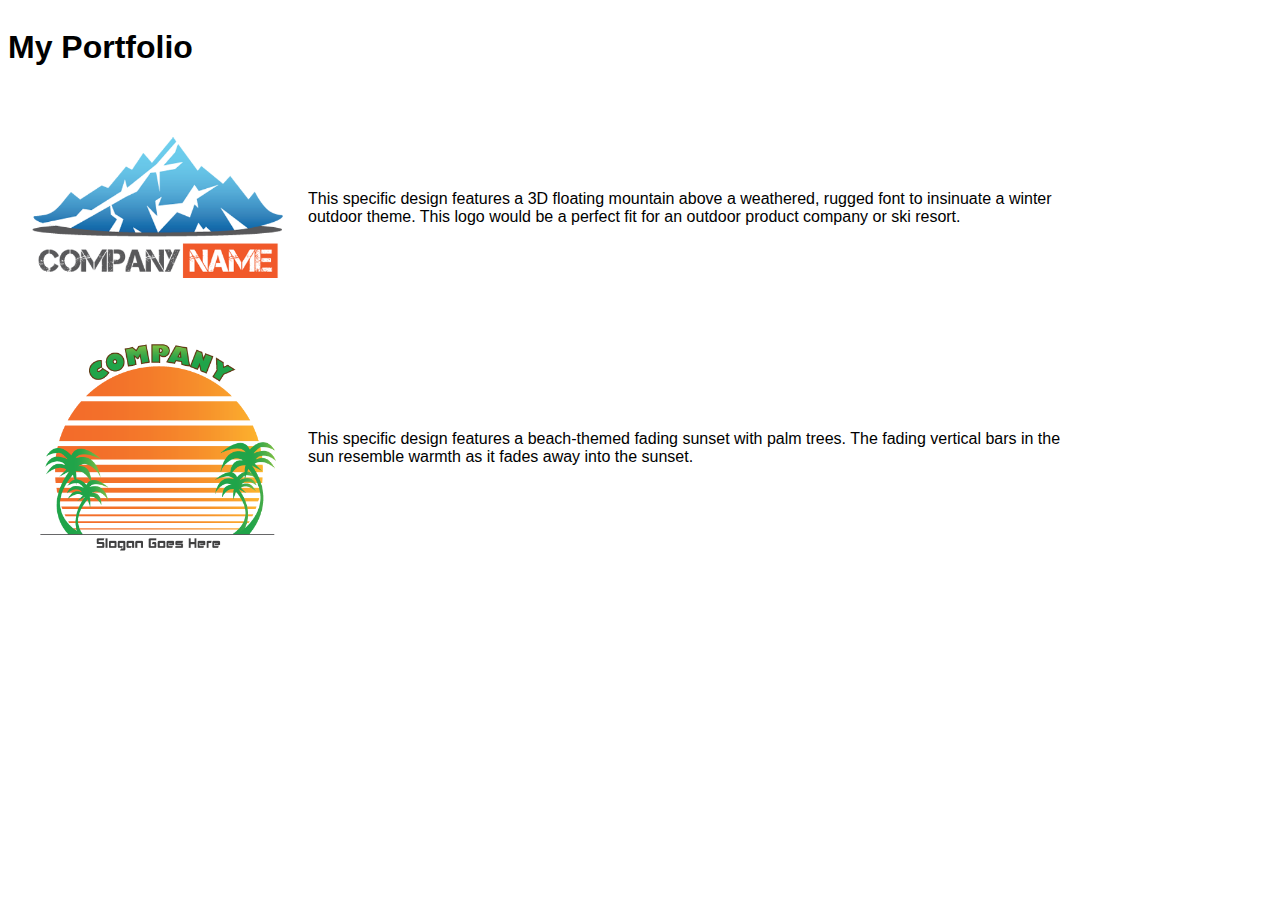
<file: CSS/link-to-a-stylesheet/index.html>
<!DOCTYPE html>

<!-- Instructions: Add a link to the stylesheet 'styles.css' at the designated spot below. -->

<!-- Hints:

* sample link: <link href="path-to-stylesheet/stylesheet.css" rel="stylesheet">
* path to stylesheet: "css/styles.css"

-->

<html>
<head>
	<title>Link to a Stylesheet Quiz</title>
	<!-- the next line loads the tests for the Udacity Feedback extension -->
	<meta name="udacity-grader" content="http://udacity.github.io/fend/lessons/L3/problem-set/10-link-to-a-stylesheet/tests.json">
	<!-- add link here -->
	<link href="css/styles.css" rel="stylesheet">
</head>
<body>
	<div class="container">
		<div class="portfolio">
			<h1>My Portfolio</h1>
			<div class="item">
				<img src="img/out-cold.png" width="300">
				<span>This specific design features a 3D floating mountain above a weathered, rugged font to insinuate a winter outdoor theme. This logo would be a perfect fit for an outdoor product company or ski resort.</span>
			</div>
			<div class="item">
				<img src="img/retro-beach.png" width="300">
				<span>This specific design features a beach-themed fading sunset with palm trees. The fading vertical bars in the sun resemble warmth as it fades away into the sunset.</span>
			</div>
		</div>
	</div>
</body>
</html>
</file>
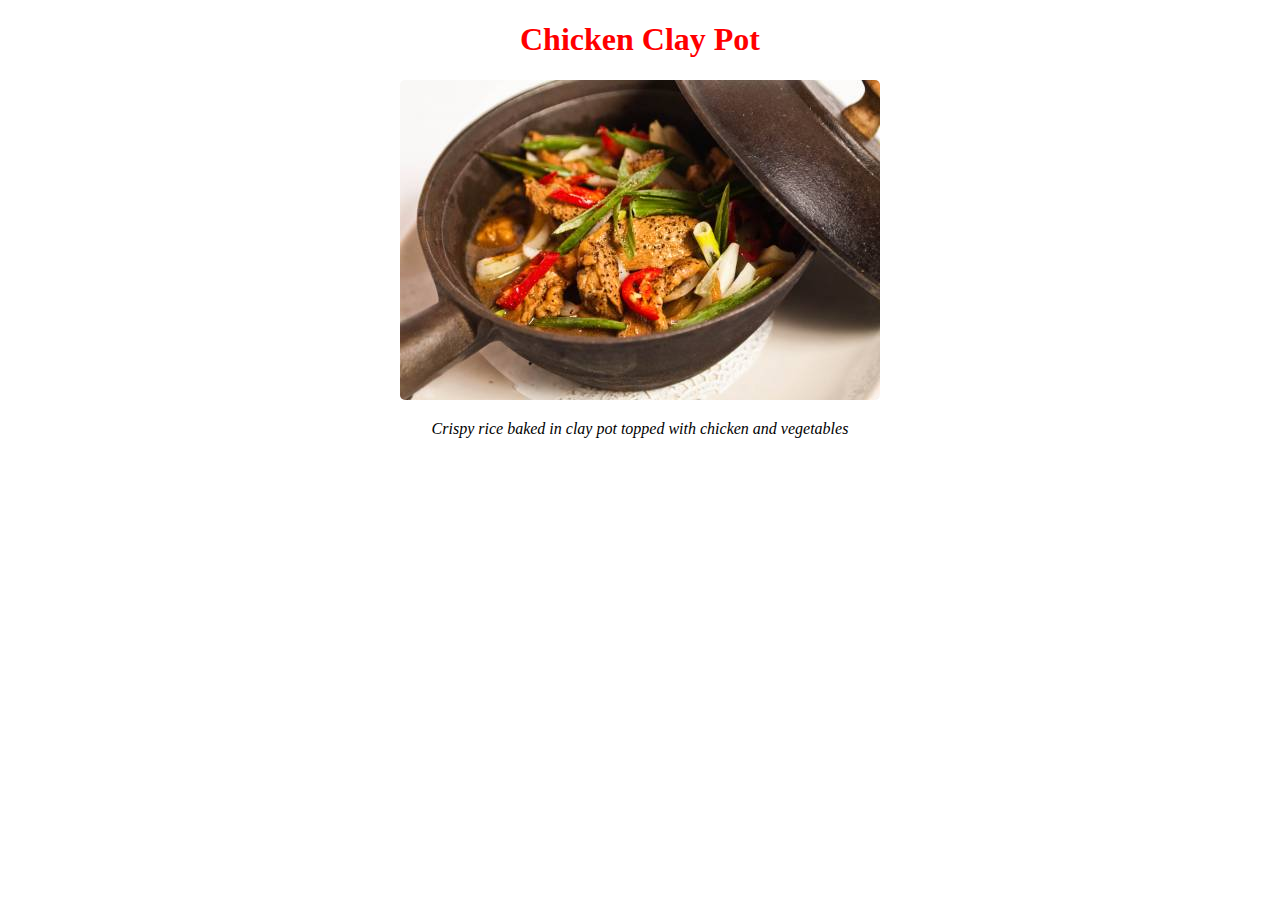
<file: CSS/writing-selectors/index.html>
<!DOCTYPE html>
<html>
<head>
	<title>Writing Selectors Quiz</title>
	<!-- the next line loads the tests for the Udacity Feedback extension -->
	<meta name="udacity-grader" content="http://udacity.github.io/fend/lessons/L3/problem-set/05-writing-selectors/tests.json">
	<style>
		/* missing id */ #menu{
			text-align: center;
		}
		/* missing class */ .item{
			color: red;
		}
		/* missing class */ .picture{
			border-radius: 5px;
		}
		/* missing class */ .description{
			font-style: italic;
		}
	</style>
</head>
<body>
	<div id="menu">
		<h1 class="item">Chicken Clay Pot</h1>
		<img src="img/clay-pot.jpg" alt="clay pot" class="picture">
		<p class="description">Crispy rice baked in clay pot topped with chicken and vegetables</p>
	</div>
</body>
</html>
</file>
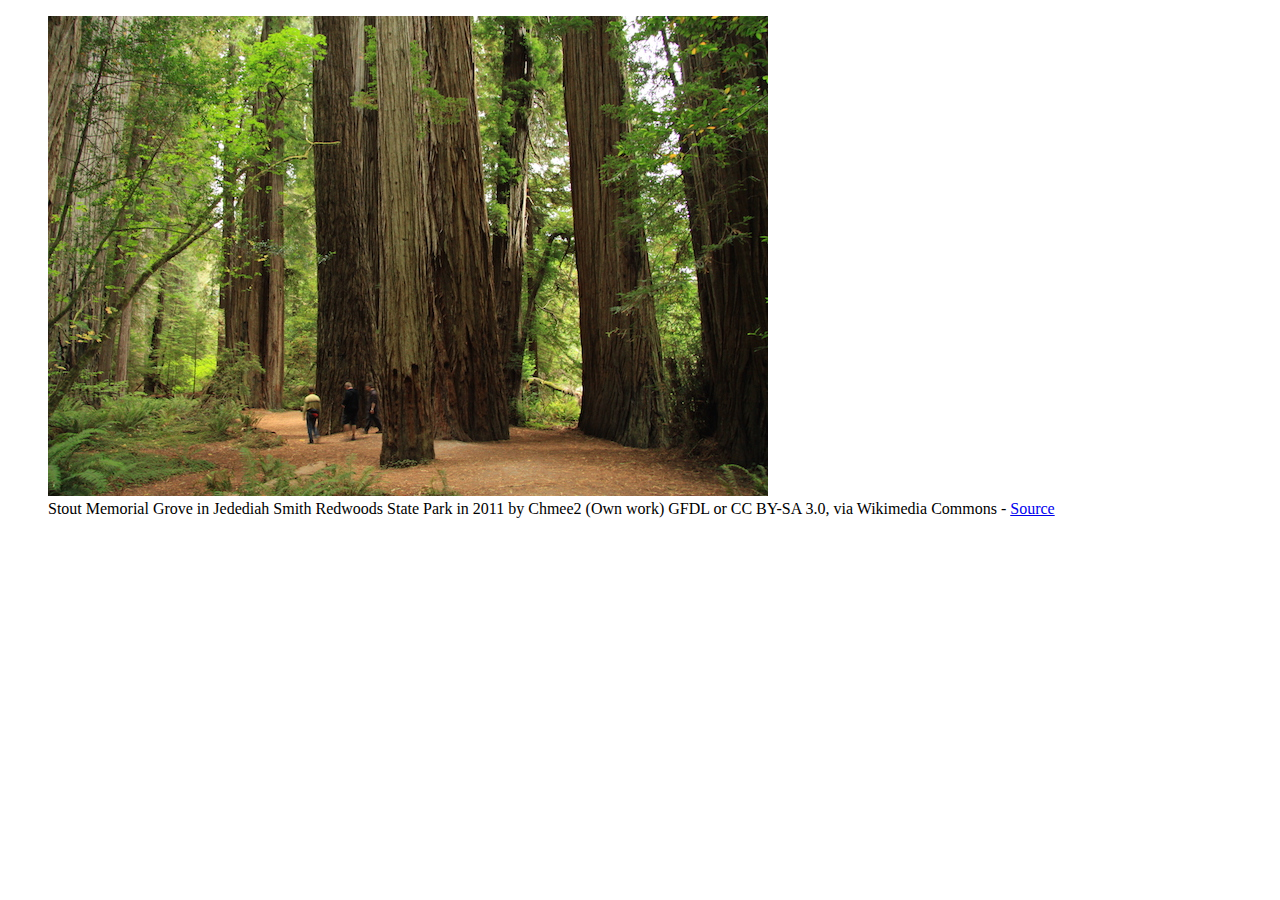
<file: HTML/figures/index.html>
<!DOCTYPE html>
<html lang="en">
<head>
  <meta charset="UTF-8">
  <title>Figures Quiz</title>
  <!-- the next line loads the tests for the Udacity Feedback extension -->
  <meta name="udacity-grader" content="http://udacity.github.io/fend/fend-refresh/lesson2/problem-set/figures/tests.json">
</head>
<body>
  <!--
  You'll see some text written like this below: [words that are displayed](http://website.com). This is Markdown syntax for a link. You can think of Markdown as HTML shorthand. You'll need to turn it into HTML that looks like <a href="http://website.com">words that are displayed</a>.

  Learn more about Markdown here: https://daringfireball.net/projects/markdown/
  -->

  <!-- Turn this into HTML! -->
  <figure>
    <img src="redwoods_state_park.jpg" alt="redwood_state_park">
  <figcaption>Stout Memorial Grove in Jedediah Smith Redwoods State Park in 2011 by Chmee2 (Own work) GFDL or CC BY-SA 3.0, via Wikimedia Commons - <a href="https://commons.wikimedia.org/wiki/File%3AStout_Memorial_Grove_in_Jedediah_Smith_Redwoods_State_Park_in_2011_(22).JPG">Source</a></figcaption></figure>
</body>
</html>
</file>
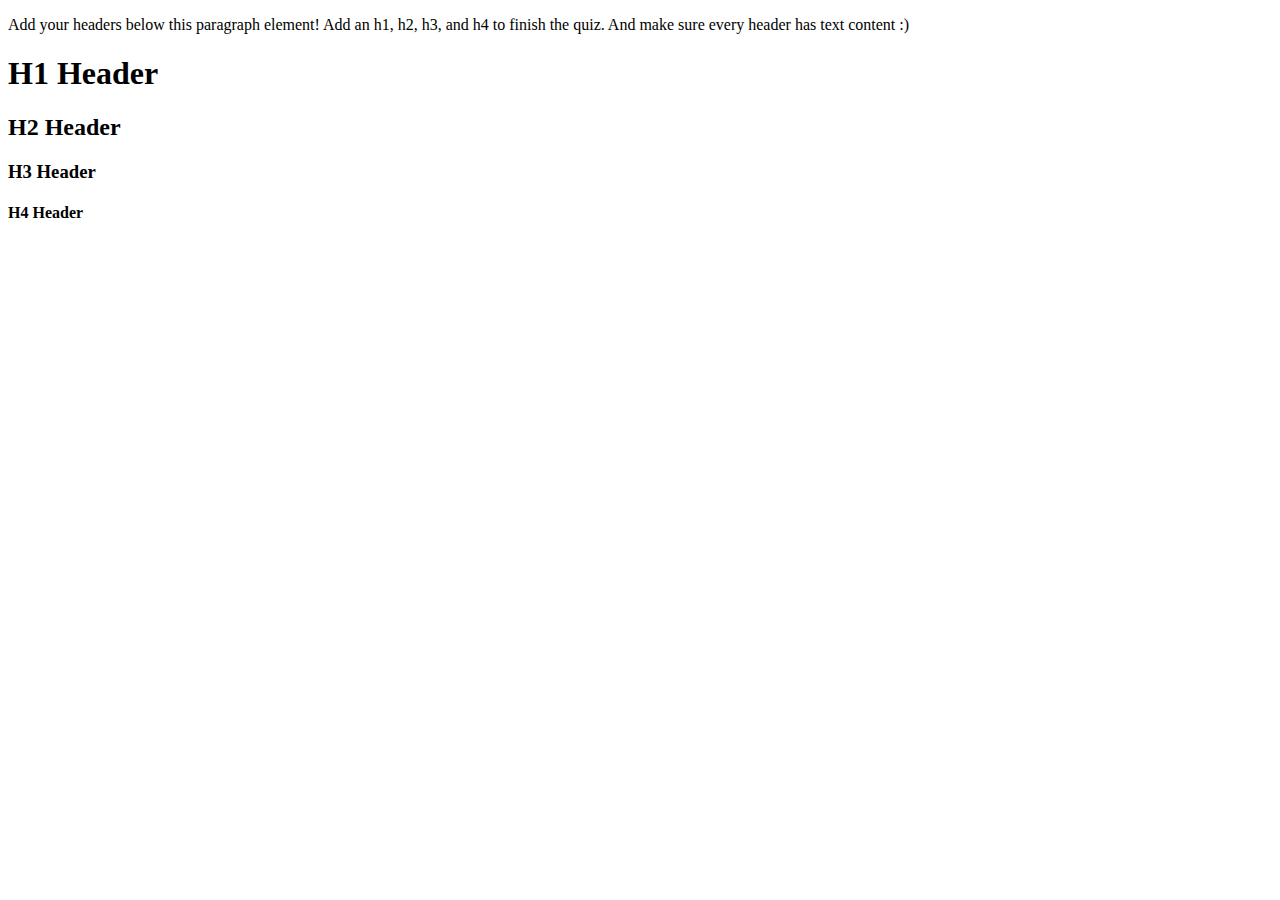
<file: HTML/headers/index.html>
<!DOCTYPE html>
<html lang="en">
<head>
  <meta charset="UTF-8">
  <title>Headers Quiz</title>
  <!-- the next line loads the tests for the Udacity Feedback extension -->
  <meta name="udacity-grader" content="http://udacity.github.io/fend/fend-refresh/lesson2/problem-set/headers/tests.json">
</head>
<body>
  <p>Add your headers below this paragraph element! Add an h1, h2, h3, and h4 to finish the quiz. And make sure every header has text content :)</p>
  <h1>H1 Header</h1>
  <h2>H2 Header</h2>
  <h3>H3 Header</h3>
  <h4>H4 Header</h4>
</body>
</html>
</file>
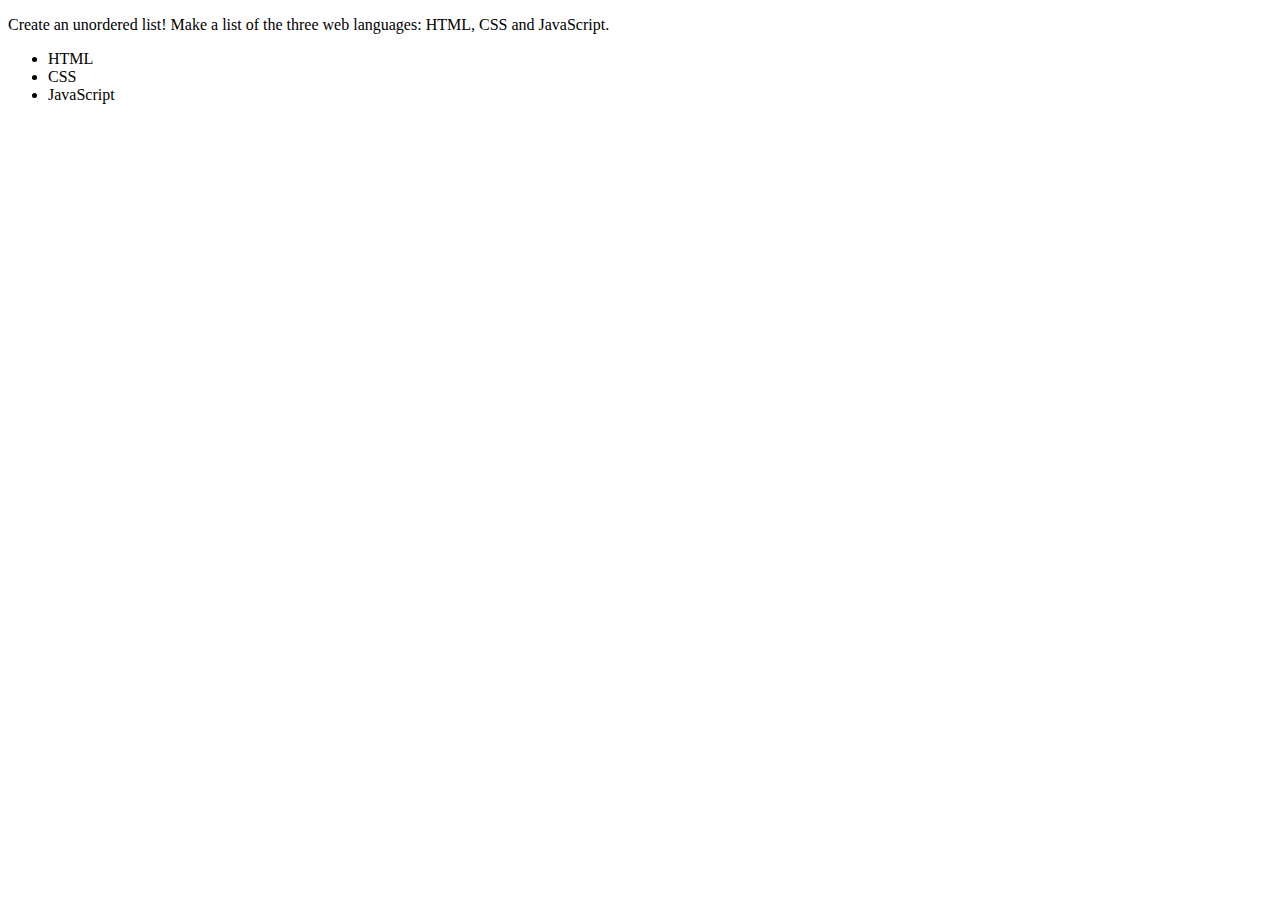
<file: HTML/lists/index.html>
<!DOCTYPE html>
<html lang="en">
<head>
  <meta charset="UTF-8">
  <title>Lists Quiz</title>
  <!-- the next line loads the tests for the Udacity Feedback extension -->
  <meta name="udacity-grader" content="http://udacity.github.io/fend/fend-refresh/lesson2/problem-set/lists/tests.json">
</head>
<body>
  <p>Create an unordered list! Make a list of the three web languages: HTML, CSS and JavaScript.</p>
  <!-- 
  Your code goes here!
  -->
  <ul>
    <li>HTML</li>
    <li>CSS</li>
    <li>JavaScript</li>
  </ul>
</body>
</html>
</file>
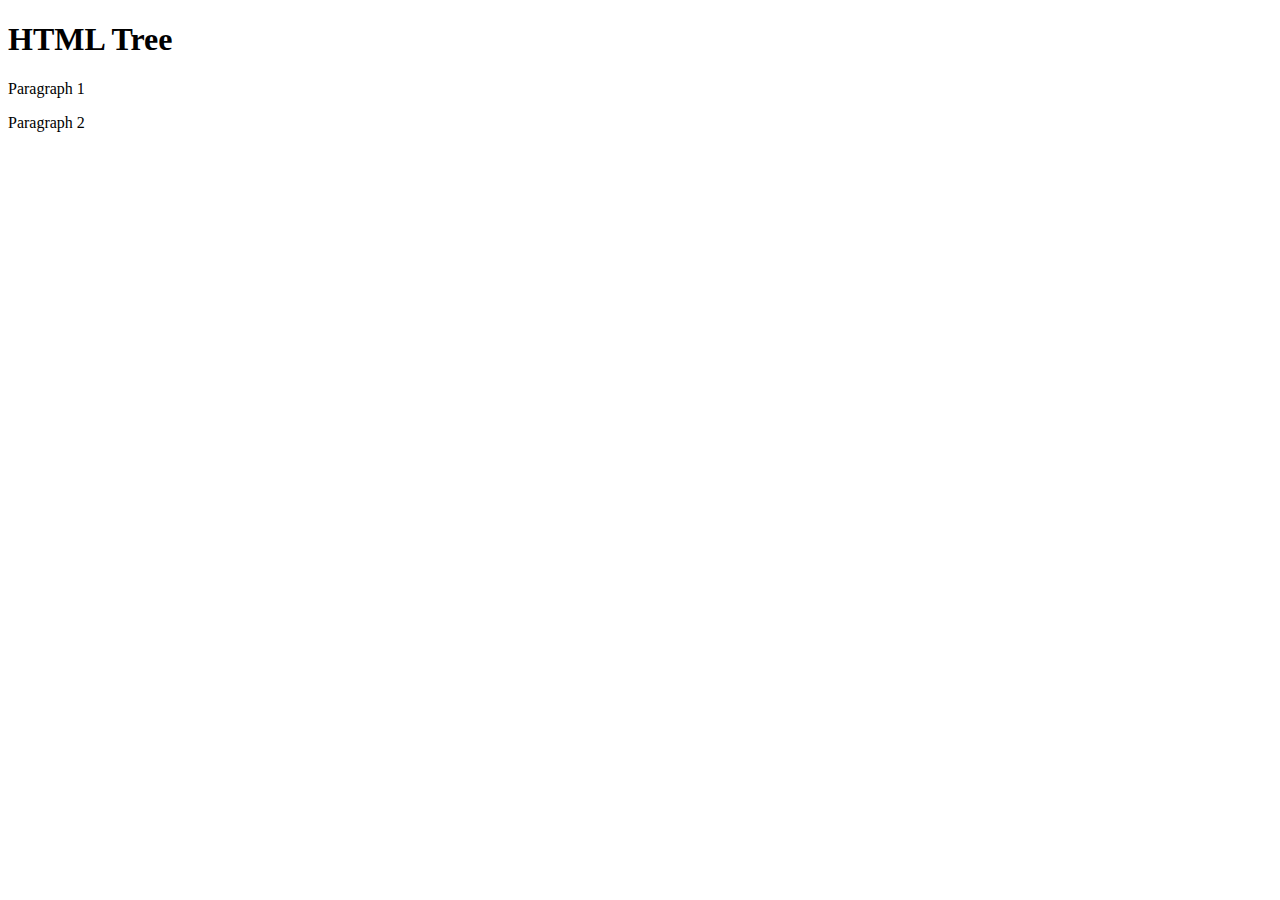
<file: HTML/tree-to-html/index.html>
<!DOCTYPE html>
<html lang="en">
<head>
  <meta charset="UTF-8">
  <title>Tree to HTML</title>
  <!-- the next line loads the tests for the Udacity Feedback extension -->
  <meta name="udacity-grader" content="http://udacity.github.io/fend/fend-refresh/lesson2/problem-set/tree-to-html/tests.json">
</head>
<body>
  <!-- Did you notice that the body tag - the top of the sample tree - is already here? You don't need to add another one. -->
  <!-- Your code goes here! -->
</body>
<h1>HTML Tree</h1>
<div>
  <p>Paragraph 1</p>
  <p>Paragraph 2</p>
</div>
</html>
</file>
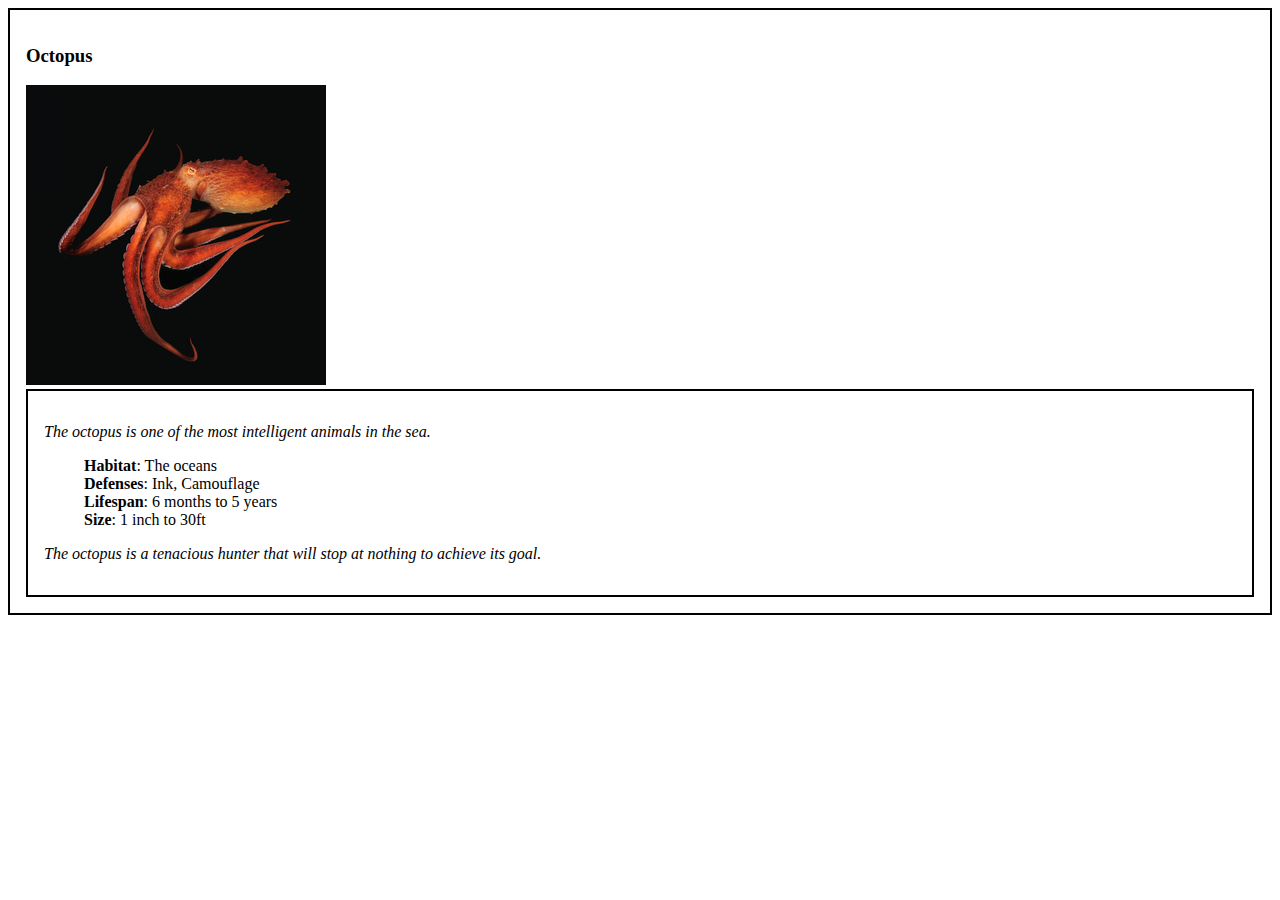
<file: fend-animal-trading-cards-master/fend-animal-trading-cards-master/card.html>
<!DOCTYPE html>
<html>
<head>
	<meta charset="utf-8">
	<title>Animal Trading Cards</title>
	<link rel="stylesheet" type="text/css" href="styles.css">
	<le></le>
</head>
<body>
	<div>
		<!-- your favorite animal's name goes here -->
		<h3>Octopus</h3>
		<!-- your favorite animal's image goes here -->
		<img src="Octopus.jpg" alt="Octopus">
		<div>
			<!-- your favorite animal's interesting fact goes here -->
			<p>The octopus is one of the most intelligent animals in the sea.</p>
			<ul>
				<!-- your favorite animal's list items go here -->
				<li><span>Habitat</span>: The oceans</li>
				<li><span>Defenses</span>: Ink, Camouflage</li>
				<li><span>Lifespan</span>: 6 months to 5 years</li>
				<li><span>Size</span>: 1 inch to 30ft</li>
			</ul>
			<!-- your favorite animal's description goes here -->
			<p>The octopus is a tenacious hunter that will stop at nothing to achieve its goal.</p>
		</div>
	</div>
</body>
</html>
</file>
<file: CSS/link-to-a-stylesheet/css/styles.css>
body {
	font-family: 'Roboto', sans-serif;
}
.container {
	display: flex;
	flex-wrap: wrap;
}
.menu {
	width: 15%;
}
.portfolio {
	width: 85%;
}
.item {
	width: 100%;
	clear: both;
}
.item img {
	float: left
}
.item span {
	display: table-cell;
	vertical-align: middle;
	height: 240px;
}
</file>
<file: fend-animal-trading-cards-master/fend-animal-trading-cards-master/styles.css>
/* add your CSS here */
p {font-style: italic;}
span {font-weight: bold;}
ul {list-style-type: none;}
div {border: 2px solid black;
     padding: 1em 1em 1em 1em;}
</file>
